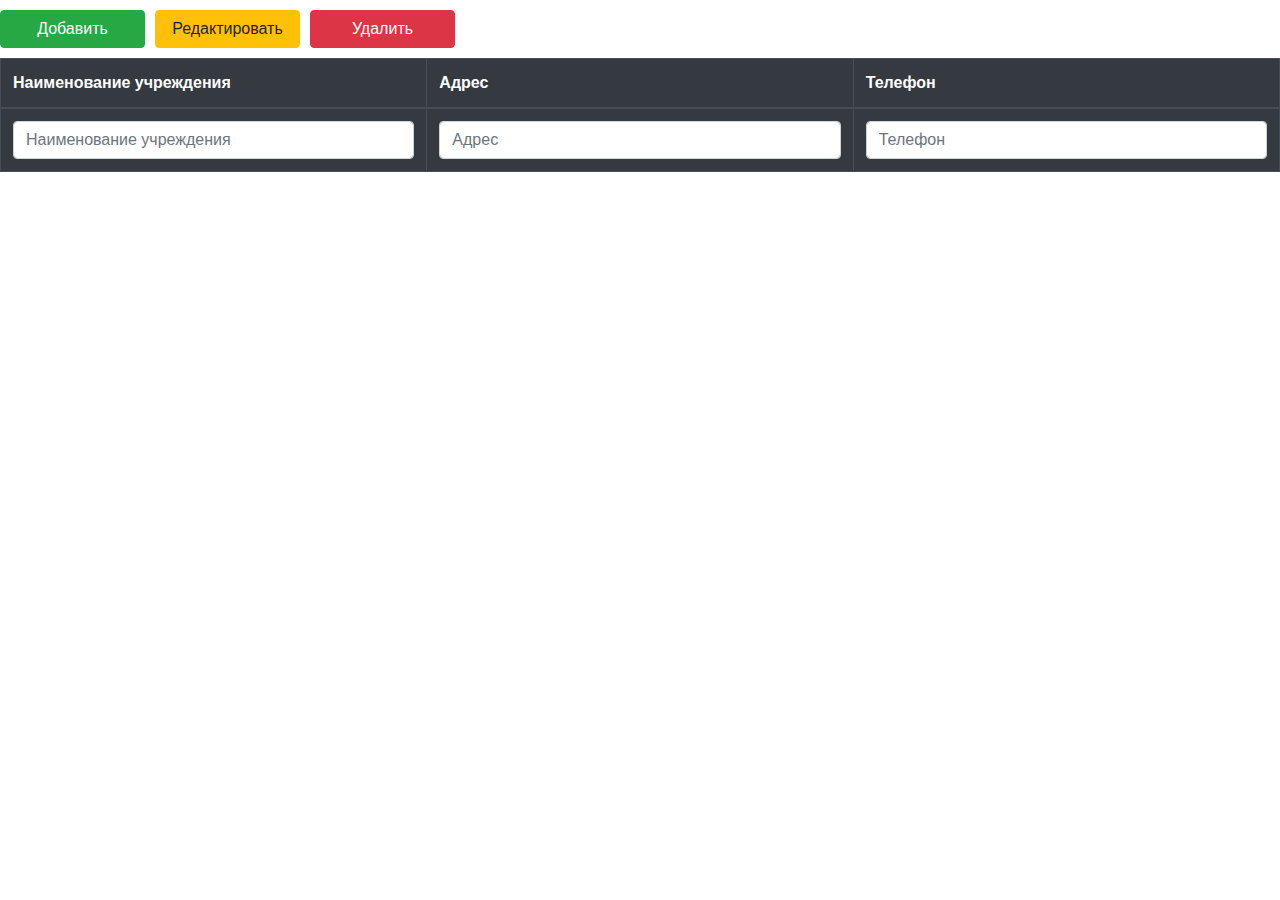
<file: Index.html>
<!DOCTYPE html>
<html lang="en">
<head>
    <meta charset="UTF-8">
    <meta name="viewport" content="width=device-width, initial-scale=1.0">
    <title>Test table</title>
    <link rel="stylesheet" href="https://stackpath.bootstrapcdn.com/bootstrap/4.4.1/css/bootstrap.min.css" integrity="sha384-Vkoo8x4CGsO3+Hhxv8T/Q5PaXtkKtu6ug5TOeNV6gBiFeWPGFN9MuhOf23Q9Ifjh" crossorigin="anonymous">
    <link rel="stylesheet" href="./css/style.css">
</head>
<body>
    <div class="table-responsive">
      <div class="buttons">
      <button type="button" class="add-button btn btn-success  btn-block">Добавить</button>
      <button type="button" class="edit-button btn btn-warning  btn-block" title="Пожалуйста, выберите один элемент для редактирования!">Редактировать</button>
      <button type="button" class="delete-button btn btn-danger  btn-block">Удалить</button>
    </div>
        <table class="table table-bordered table-hover table-dark">
        <thead>
          <tr>
            <th>Наименование учреждения</th>
            <th>Адрес</th>
            <th>Телефон</th>
          </tr>
        </thead>
        <tbody class="tbody">
         
        </tbody>
        <tfoot> <tr class="input-raw">
            <td><input type="text" class="add-full-name form-control" placeholder="Наименование учреждения" aria-label="Наименование учреждения" aria-describedby="basic-addon1" required></td>
            <td><input type="text" class="add-adress form-control" placeholder="Адрес" aria-label="Адрес" aria-describedby="basic-addon1" required></td>
            <td><input type="text" class="add-phone form-control" placeholder="Телефон" aria-label="Телефон" aria-describedby="basic-addon1" required></td>
          </tr>
        </tfoot>
      </table>
      </div>
    </div>
    <div class="modal-window">
      <div class="modal-dialog">
          <div class="modal-header">
              <h3 class="modal-title">Изменения</h3>
              <button class="close-button">&times;</button>
          </div>
          <div class="modal-body">
              <div class="modal-row">
                <input type="text" class="modal-full-name form-control" placeholder="Наименование учреждения" aria-label="Наименование учреждения" aria-describedby="basic-addon1"></td>
              </div>
              <div class="modal-row">
                <input type="text" class="modal-adress form-control" placeholder="Адрес" aria-label="Адрес" aria-describedby="basic-addon1"></td>
              </div>
              <div class="modal-row">
                <input type="text" class="modal-phone form-control" placeholder="Телефон" aria-label="Телефон" aria-describedby="basic-addon1"></td>
              </div>
            </div>
          <div class="modal-footer">
            <div class="footer-buttons">
                <button class="modal-cancel-button btn btn-danger btn-lg">Отмена</button>
                <button class="modal-add-button btn btn-success btn-lg" id="cancellation">Принять</button>
            </div>
          </div>
      </div>  
    </div>
   
      <script src="https://code.jquery.com/jquery-3.4.1.slim.min.js" integrity="sha384-J6qa4849blE2+poT4WnyKhv5vZF5SrPo0iEjwBvKU7imGFAV0wwj1yYfoRSJoZ+n" crossorigin="anonymous"></script>
<script src="https://cdn.jsdelivr.net/npm/popper.js@1.16.0/dist/umd/popper.min.js" integrity="sha384-Q6E9RHvbIyZFJoft+2mJbHaEWldlvI9IOYy5n3zV9zzTtmI3UksdQRVvoxMfooAo" crossorigin="anonymous"></script>
<script src="https://stackpath.bootstrapcdn.com/bootstrap/4.4.1/js/bootstrap.min.js" integrity="sha384-wfSDF2E50Y2D1uUdj0O3uMBJnjuUD4Ih7YwaYd1iqfktj0Uod8GCExl3Og8ifwB6" crossorigin="anonymous"></script>
<script src="./script/main.js"></script>
</body>
</html>
</file>
<file: css/style.css>
table {
    table-layout: fixed;
    width: 100%;
  }
  
  td, th {
    width: 2%;
  }

  .buttons {
      display: flex;
      flex-direction: row;
      align-items: center;
      justify-content: flex-start;
      margin-bottom: 10px;
      margin-top: 10px;
  }

  .btn {
    width: 150px;
  }

  .btn-block{
      width: 145px;
      max-width: 70%;
      margin-right: 10px;
      margin-top: 0;
  }

  .btn-block+.btn-block {
    margin-top: 0;
}

  .item-to-edit {
      background-color: grey;
  }

  .deleted {
    display: none;
  }

  .modal-window {
    position: fixed;
    left: 0;
    top: 0;
    width: 100%;
    height: 100%;
    background: rgba(0, 0, 0, 0.4);
    display: flex;
    display: none;
}

.is-open {
    display: flex;
}

.modal-dialog {
    width: 95%;
    max-width: 780px;
    background: #FFFFFF;
    border-radius: 5px;
    margin: auto;
    padding: 40px 45px;
    pointer-events: auto;
}

.modal-header {
    display: flex;
    align-items: center;
    justify-content: space-between;
    margin-bottom: 45px;
}

.modal-title {
    margin: 0;
    font-weight: bold;
    font-size: 36px;
    line-height: 42px;
}

.close-button {
    font-size: 36px;
    border: none;
    background-color: transparent;
    outline: none;
}

.modal-body {
    display: flex;
    flex-direction: column;
    justify-content: space-between;
    margin-bottom: 30px;
}

.modal-row {
  margin-bottom: 15px;
}

.modal-footer {
    padding: 0;
    width: inherit;
    display: flex;
    align-items: center;
    justify-content: space-between;
}

.footer-buttons {
    width: 100%;
    display: flex;
    justify-content: space-around;
    align-items: center;
}
</file>
